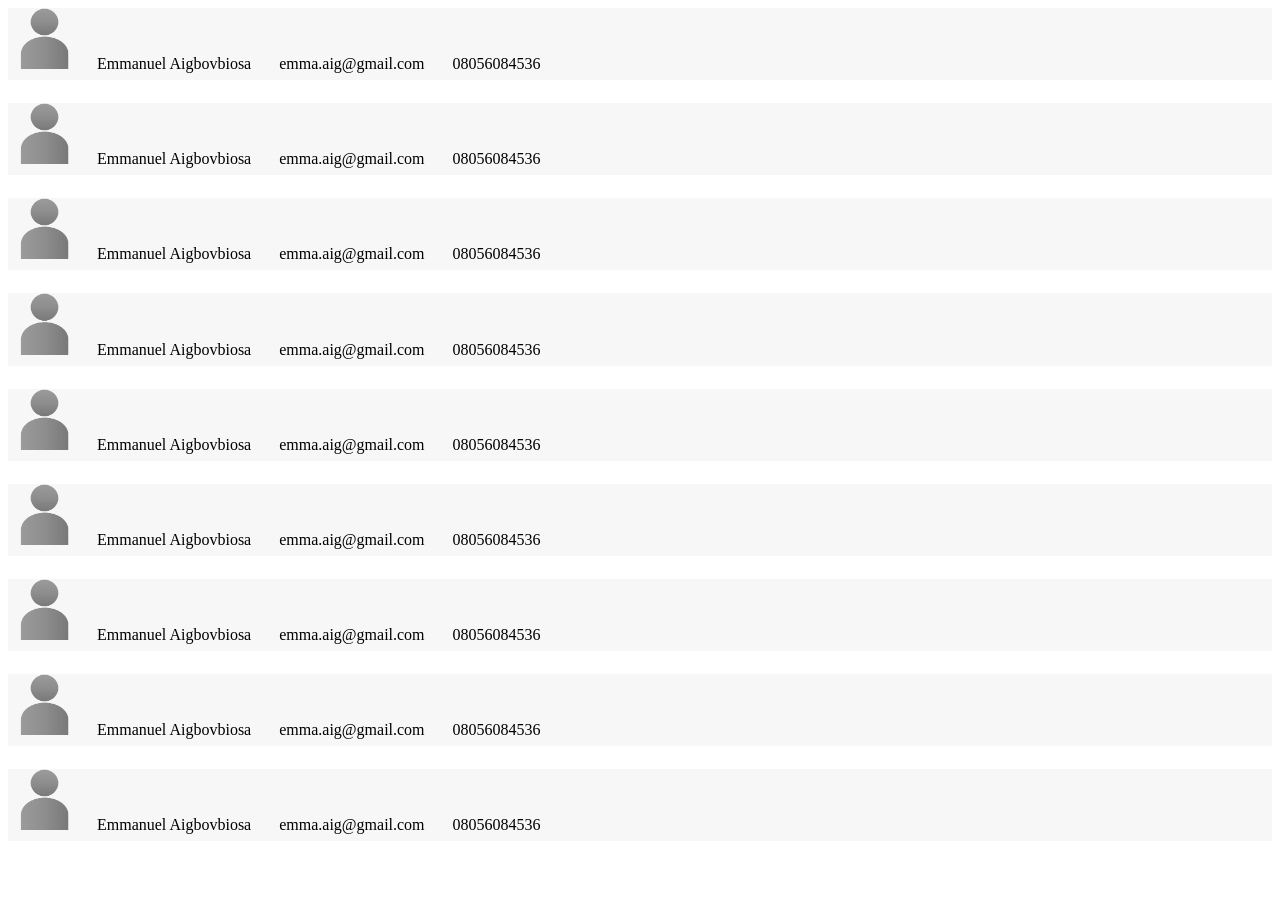
<file: test.html>
<!DOCTYPE html>
<html>
<head>
    <meta charset="utf-8" />
    <meta http-equiv="X-UA-Compatible" content="IE=edge">
    <title>Politico | Developed by Emmanuel Aigbovbiosa</title>
    <meta name="viewport" content="width=device-width, initial-scale=1">
    <link rel="Shortcut Icon" href="images/favicon2.png"/>
    <!-- <link rel="stylesheet" type="text/css" media="screen" href="css/menu.css" />
    <link rel="stylesheet" type="text/css" media="screen" href="css/style.css" />
    <link rel="stylesheet" type="text/css" media="screen" href="css/form.css" />
    <link rel="stylesheet" type="text/css" media="screen" href="css/data.css" /> -->
   <style>
        .dataDiv{
            margin-bottom: 23px;
       background-color: rgb(247, 247, 247);
       padding-bottom: 7px;
        }
        .dataDiv span{
       /* display: inline; */
       padding: 12px;
   }
   
 @media only screen and (max-width: 800px) { 
.dataDiv span{
       display: block;
   }
}

</style>
</head>
<body>
     
        <div class="dataDiv">  
                            <span>
                                <img src="images/userRegisration.png" width="49"/>        
                             </span>                      
                       <span>                                 
                       Emmanuel Aigbovbiosa 
                       </span>    
                       <span>                                 
                       emma.aig@gmail.com 
                       </span>    
                       <span>                                 
                       08056084536 
                       </span>                   
        </div> 
     
        <div class="dataDiv">  
                            <span>
                                <img src="images/userRegisration.png" width="49"/>        
                             </span>                      
                       <span>                                 
                       Emmanuel Aigbovbiosa 
                       </span>    
                       <span>                                 
                       emma.aig@gmail.com 
                       </span>    
                       <span>                                 
                       08056084536 
                       </span>                   
        </div> 
     
        <div class="dataDiv">  
                            <span>
                                <img src="images/userRegisration.png" width="49"/>        
                             </span>                      
                       <span>                                 
                       Emmanuel Aigbovbiosa 
                       </span>    
                       <span>                                 
                       emma.aig@gmail.com 
                       </span>    
                       <span>                                 
                       08056084536 
                       </span>                   
        </div> 
     
        <div class="dataDiv">  
                            <span>
                                <img src="images/userRegisration.png" width="49"/>        
                             </span>                      
                       <span>                                 
                       Emmanuel Aigbovbiosa 
                       </span>    
                       <span>                                 
                       emma.aig@gmail.com 
                       </span>    
                       <span>                                 
                       08056084536 
                       </span>                   
        </div> 
     
        <div class="dataDiv">  
                            <span>
                                <img src="images/userRegisration.png" width="49"/>        
                             </span>                      
                       <span>                                 
                       Emmanuel Aigbovbiosa 
                       </span>    
                       <span>                                 
                       emma.aig@gmail.com 
                       </span>    
                       <span>                                 
                       08056084536 
                       </span>                   
        </div> 
     
        <div class="dataDiv">  
                            <span>
                                <img src="images/userRegisration.png" width="49"/>        
                             </span>                      
                       <span>                                 
                       Emmanuel Aigbovbiosa 
                       </span>    
                       <span>                                 
                       emma.aig@gmail.com 
                       </span>    
                       <span>                                 
                       08056084536 
                       </span>                   
        </div> 
     
        <div class="dataDiv">  
                            <span>
                                <img src="images/userRegisration.png" width="49"/>        
                             </span>                      
                       <span>                                 
                       Emmanuel Aigbovbiosa 
                       </span>    
                       <span>                                 
                       emma.aig@gmail.com 
                       </span>    
                       <span>                                 
                       08056084536 
                       </span>                   
        </div> 
     
        <div class="dataDiv">  
                            <span>
                                <img src="images/userRegisration.png" width="49"/>        
                             </span>                      
                       <span>                                 
                       Emmanuel Aigbovbiosa 
                       </span>    
                       <span>                                 
                       emma.aig@gmail.com 
                       </span>    
                       <span>                                 
                       08056084536 
                       </span>                   
        </div> 
     
        <div class="dataDiv">  
                            <span>
                                <img src="images/userRegisration.png" width="49"/>        
                             </span>                      
                       <span>                                 
                       Emmanuel Aigbovbiosa 
                       </span>    
                       <span>                                 
                       emma.aig@gmail.com 
                       </span>    
                       <span>                                 
                       08056084536 
                       </span>                   
        </div>  
</body>
</html>
</file>
<file: css/menu.css>
a{
    text-decoration: none;
    color: #a8a8a8;
}
#showHideMenu{
     display: none; 
}
 

header{ 
    background-color: rgb(24, 23, 26);
    color: #fff;
    width: 100%;
    top: 0;
    right: 0;
    left: 0;
    position: absolute;
    height: 60px; 
    z-index: 2;
}
.logo{
    height: 95%;
    margin-left: 5%;
    margin-top: .2%;
    position: absolute;
}
 
ul{ 
    background-color: rgb(35, 35, 36); 
    padding: 0px;
    margin-bottom: 15px;  
    float: right;
    display: inline-flex;
    margin-right: 1%; 

}
ul a{
    margin-top: 0%;
}
li{  
background-color: rgb(24, 23, 26);
padding: 14px 4px 14px 14px;
margin-top: -10px; 
list-style: none;
border: .1px solid;
border-color: #232423; 
border-radius: 0px 0px 4px 4px;
}

li:hover{
    background-color: #2f302f;
    color: #fff;
    border-bottom-color: #a8a8a8;
    transition:  border 0.1s linear 0.1s; 
}
ul hr{
    display: none;
}

@media only screen and (max-width: 900px) {
    #sideMenu{ 
 margin-left: -270px;
   }
     #showHideMenu{
         display: block;
        margin-left: 5%;
        margin-top: 14px;
        position: absolute;
        padding: 2px 5px;
        background-color: #313131;
        width: 25px;
        height: 27px;
        border: 1.5px solid;
        border-color: rgb(148, 147, 148);
        border-radius: 3px;
        float: left; 
        transition: border 0.2s linear 0.3s;
      
    }
    #showHideMenu div{
    width: 27px;
    height: 4px;
    background-color: rgb(202, 202, 202);
    margin: 4px -1px;
    border-radius: 4px;
    transition: background 0.2s linear 0.3s;
    }
    #showHideMenu:hover{
        background-color: rgb(65, 64, 64); 
        box-shadow: #313131 0.1em 0.1em 0.1em 0.1em;
        cursor: pointer;
        border: 1.5px solid;
    } 
    #showHideMenu:hover div{
        background-color: rgb(161, 161, 161); 
            } 

.logo{
   margin-left: 25%;
   height: 85%;
   margin-top: 0.7%;
  } 
   ul{ 
    margin: 0;
    padding: 0px;
    width: 240px; 
    height: 100vh;
    margin-top: 55px; 
    position: absolute; 
    display: list-item;
    background-color: rgb(24, 23, 26);
    box-shadow: #232923 0.0em 0.0em 0.1em 0.0em;
    border-radius: 4px; 
    
}

li{ 
    list-style: none; 
    margin: 0; 
    border-color: rgb(36, 36, 36);
}
 
li:hover{
    border-bottom-color: #161616;
} 
   ul hr{
       display: block;
   }
  }
</file>
<file: css/style.css>
html, body{
    height: 100%;
    margin: 0;
    color: #585858;
}
body{
    background-color: rgb(241, 241, 241);
    font-family: sans-serif;
   }
   #cover{ 
    display: none; 
    background-color: rgba(0, 0, 0, 0.5);
   top: 0;
    width: 100vw;
    height: 100vh; 
    position: fixed;
    z-index: 1; 

}
.landingCaptionPicture{ 
    min-height: 100%;
    padding: 0; 
    width: 100%;  
    background:url('../images/landing.png') no-repeat;
    background-size: cover;
    background-position: center;
}

.landingCaption{ 
    color: rgb(228, 228, 228);             
    text-shadow: rgb(0, 0, 0) 0.0em 0.1em 0.3em;
    width: 80%; 
    margin: 0 auto; 
    margin-top: 23px; 
    font-size: 75px; 
    font-weight: bold;
    position: absolute; 
    left: 0; right: 0;
}

.mainContainer{ 
    width: 90%;
    background-color: #fff;
    margin: 0 auto;
    margin-top: 55px;
    border-radius: 0px 0px 5px 5px;
}
 
#firstSection, #secondSection, #thirdSection{
padding: 5px;  
}
#firstSection div, #secondSection div, #thirdSection div{
padding: 6px; 
}
.firstDiv, .secondDiv, .thirdDiv{
width: 30%;
float: left;
margin: 10px; 
}  

#landingCaptionButtonsDiv{
    width: 90%; 
    margin-top: 253px; 
    position: absolute; 
   }
#landingCaptionButtonsDiv div button{
    margin: 0 auto;
}

button{
background-color: #4995ec;
color: #f1f1f1;
border-radius: 7px;
font-size: 24px;
border: 0;
}
button:hover{
background-color: #458ddf;
    color: #f7f7f7;
    cursor: pointer;
}

#landingCaptionButtonsDiv div button{
width: 80%;
height: 63px;
box-shadow: #000 0.0em 0.2em 0.2em 0.0em;
display: block;
margin: 0 auto;
opacity: 0.9;
} 
 


#secondSection{
    clear: both;
}
#thirdSection{
    clear: both;
}

/* .padBottom{
    padding-bottom: 233px;
} */

@media only screen and (max-width: 800px) {
    .mainContainer{ 
        width: 99%;  
    }
    .firstDiv, .secondDiv, .thirdDiv{
        width: 100%; 
        }
        .landingCaption{
            color: rgb(228, 228, 228);             
    /* text-shadow: #000 0.0em 0.2em 0.0em; */
    font-weight: bold;
            width: 60%; 
            margin: 0 auto; 
            margin-top: 40px; 
            font-size: 37px; 
            position: absolute; 
            left: 0; right: 0;
        }
        #landingCaptionButtonsDiv div button{
            width: 80%;      
            height: 53px; 
     }


        .firstDiv img, .secondDiv img, .thirdDiv img{
            width: 50%;  
            margin: auto;
            padding: 0px 0px 40px 0px;
            } 
}

footer{
    clear: both;
    text-align: center;
    padding: 45px 45px 0px 0px; 
/* margin-top: 183px; */
    background-color: rgb(46, 46, 46);
    color: #afafaf;
    height: 15%; 
    bottom: 0;
    left: 0;    
}
#footer{     
margin-top: 193px;  
}
</file>
<file: css/form.css>
.firstDivForm{  
width: 60%;
margin: auto;
}
#inputCaption{
    margin-top: 40px;
    font-size: 23px;
}
#pic{
    padding-left: 8px;
    border-radius: 4px;
}
#fileInput{
    display: none; 
}
.firstDivForm input, textarea, select{
    border-radius: 4px;
    border: 0; 
    border: solid 1px;
    border-radius: 5px;
    border-color: #ddd;
    color: #868686;
    height: 45px;
    width: 100%;
    margin: 8px;
    display: block;
    font-size: 16px;
    /* padding-left: 8px; */
}
.firstDivForm textarea{
    width: 99%;
    height: 85px;
    resize: none;
}
.firstDivForm select{ 
    width: 100.9%; 
    font-size: 16px;
    color: #868686;
}

.firstDivForm button{
    border-radius: 4px;
    font-size: 16px;
    box-shadow: #868686 0.0em 0.0em 0.0em 0.0em;
    height: 45px; 
    width: 35%;
    margin: 8px;
    display: block;
} 
span{
   color: #868686;
}

input:focus, textarea:focus{
    background-color: #f1f1f1;
    color: #525151;
}
  




@media only screen and (max-width: 800px) {
    .firstDivForm{
        width: 95%;
    }
    .firstDivForm input{
        width: 95%; 
        text-align: center;
           }
   
.firstDivForm select, button, #btnPetition, #btnLogin, #btnSignUp, #btnExressInterest{ 
    width: 95.9%; 
}
/* .firstDivForm #btnLogin, #btnSignUp, #btnPetition, #btnExressInterest{ 
    width: 95.9%; 
} */

/* .firstDivForm button{
    width: 95.9%;
} */
/* .firstDivForm  #btnResetPassword, #btnCreateOffice{ 
    width: 98%; 
} */
  
.firstDivForm textarea{
    width: 94.8%; 
}
}
</file>
<file: css/data.css>
#dataSection{
    padding: 8px;
    width: 60%;
    margin: auto;
}

#dataCaption{
    margin-top: 40px;
    font-size: 23px;
}
.dataDiv{
    margin-bottom: 13px;
background-color: rgb(247, 247, 247); 
}

.dataDiv:hover{ 
/* background-color: rgb(212, 211, 211);  */
}
.dataDiv span{ 
padding: 19px 1px 1px 12px; 
}

.dataDiv span img{ 
    width: 80px;
    }
    
    .conditionalDiv{
        padding: 13px;
    }
@media only screen and (max-width: 800px) { 
    #dataSection{ 
        width: 95%; 
    }
    
.dataDiv span{
display: block;
}
.dataDiv{
    margin-bottom: 13px; 
padding-bottom: 1px;
border-radius: 8px;
}

.dataDiv span img{ 
    width: 120px;
    }
}
</file>
